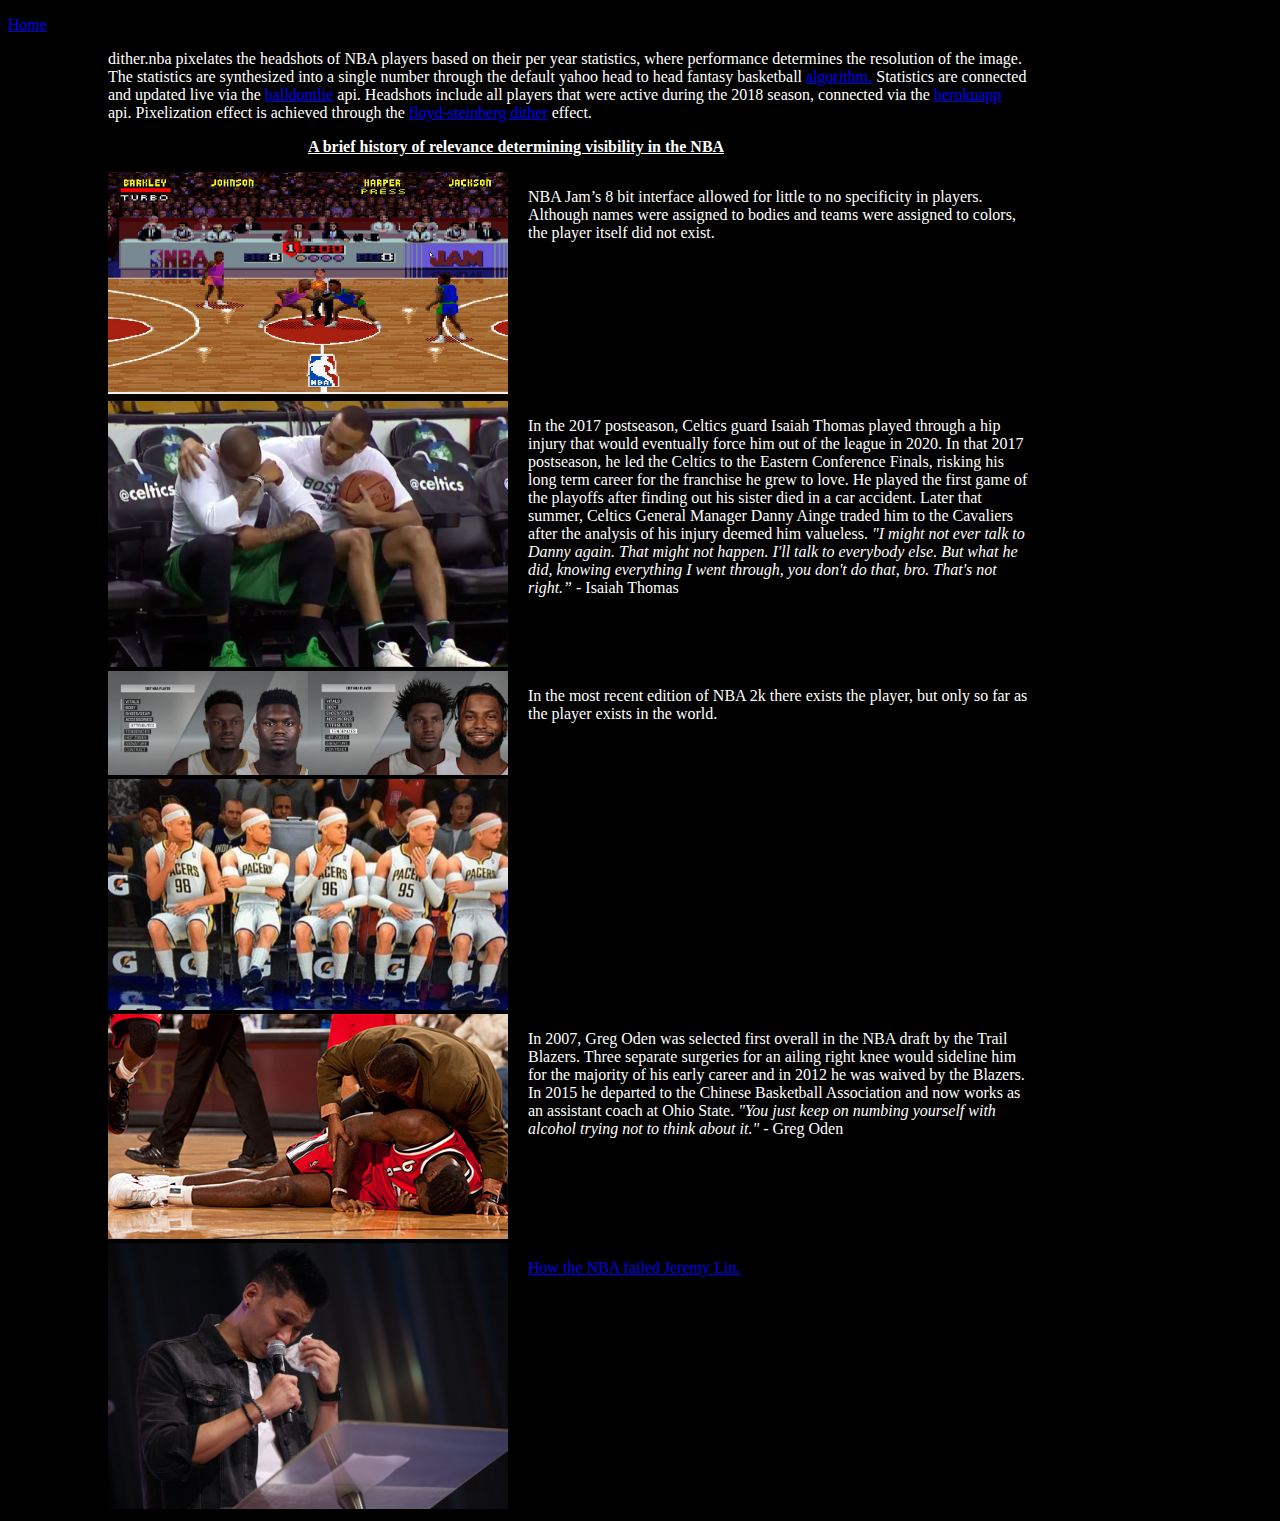
<file: about.html>
<!DOCTYPE html>
<html lang="en">
    <head>
        <meta charset="utf-8">
        <meta name="viewport" content="width=device-width, initial-scale=1.0">
        <link rel="stylesheet" href="style.css"/>
    </head>
    <body style="background-color:Black;">
        <!-- <img src="assets/ballshootingsped.gif" alt="dither.nba" class="gif"/> -->
    	<p><a href="index.html">Home</a></p>
        <div class="words">
        <div class="preface">
            <p>dither.nba pixelates the headshots of NBA players based on their per year statistics, where performance determines the resolution of the image. The statistics are synthesized into a single number through the default yahoo head to head fantasy basketball <a href="https://help.yahoo.com/kb/default-league-settings-fantasy-basketball-sln6919.html">algorithm.</a> Statistics are connected and updated live via the <a href="https://www.balldontlie.io/#introduction">balldontlie</a> api. Headshots include all players that were active during the 2018 season, connected via the <a href="https://nba-players.herokuapp.com/">herokuapp</a> api. Pixelization effect is achieved through the <a href="https://en.wikipedia.org/wiki/Floyd%E2%80%93Steinberg_dithering">floyd-steinberg dither</a> effect.</p>
            <div class="history">
            <p><b> <u>A brief history of relevance determining visibility in the NBA</u></b></p>
        </div>
        </div>

            <div class="flex-first">
            <div class="image">
                <img src="assets/NBA-Jam.jpeg" alt="nbajam" class="photo"/>
            </div>
            <div class="text">
            <p>NBA Jam’s 8 bit interface allowed for little to no specificity in players. Although names were assigned to bodies and teams were assigned to colors, the player itself did not exist. </p>
        </div>
        </div>
        <div class="flex-first">
            <div class="image">
            <img src="assets/isaiahthomas.jpeg" alt="isaiahthomas" class="photo"/>
        </div>
        <div class="text">
            <p>In the 2017 postseason, Celtics guard Isaiah Thomas played through a hip injury that would eventually force him out of the league in 2020. In that 2017 postseason, he led the Celtics to the Eastern Conference Finals, risking his long term career for the franchise he grew to love. He played the first game of the playoffs after finding out his sister died in a car accident. Later that summer, Celtics General Manager Danny Ainge traded him to the Cavaliers after the analysis of his injury deemed him valueless.
            <em>"I might not ever talk to Danny again. That might not happen. I'll talk to everybody else. But what he did, knowing everything I went through, you don't do that, bro. That's not right.”</em> - Isaiah Thomas
            </p>
        </div>
        </div>
        <div class="flex-first">
            <div class="image">
            <img src="assets/2ktwo.jpeg" alt="2k" class="photo"/>
        </div>
        <div class="text">
            <p>In the most recent edition of NBA 2k there exists the player, but only so far as the player exists in the world.</p>
        </div>
        </div>
        <div class="flex-first">
            <div class="image">
                <img src="assets/2kthree.jpeg" alt="2k" class="photo"/>
            </div>
        </div>
        <div class="flex-first">
            <div class="image">
            <img src="assets/gregoden.jpeg" alt="gregoden" class="photo"/>
        </div>
        <div class="text">
            <p>In 2007, Greg Oden was selected first overall in the NBA draft by the Trail Blazers. Three separate surgeries for an ailing right knee would sideline him for the majority of his early career and in 2012 he was waived by the Blazers. In 2015 he departed to the Chinese Basketball Association and now works as an assistant coach at Ohio State.
            <em>"You just keep on numbing yourself with alcohol trying not to think about it."</em> - Greg Oden</p>
        </div>
    </div>
            <div class="flex-first">
            <div class="image">
                <img src="assets/jlin.jpeg" alt="jeremylin" class="photo"/>
            </div>
            <div class="text">
                <p> <a href="https://www.youtube.com/watch?v=GjygQMqkR88">How the NBA failed Jeremy Lin.</a>  </p>
            </div>
        </div>
        </div>
    </body>
</html>
</file>
<file: style.css>
.header{
	color: white;
	text-align: left;
}
.title{
	color: red;
	text-align: left;
	font-family: "Apple Chancery", Times, serif;
}

.gif{
	width: 200px;
}

.photo{
	width: 400px;
}

.history{
	font-family: "Apple Chancery", Times, serif;
	padding-left: 200px;
}

.words {
	color: white;
	padding-left: 100px;
/*	max-width: 920px;*/
}

.preface {
	max-width: 920px;
}

.flex-first {
	display: flex;
	width: 100%;
    max-width: 920px;
	flex-wrap: wrap;
}
.image {
	flex-basis: 40%;
	flex-grow: 1;
}
.text {
	padding-left: 20px;
	flex-grow: 2;
	flex-basis: 50%;
	min-width: 300px;
	float: left;
}
</file>
